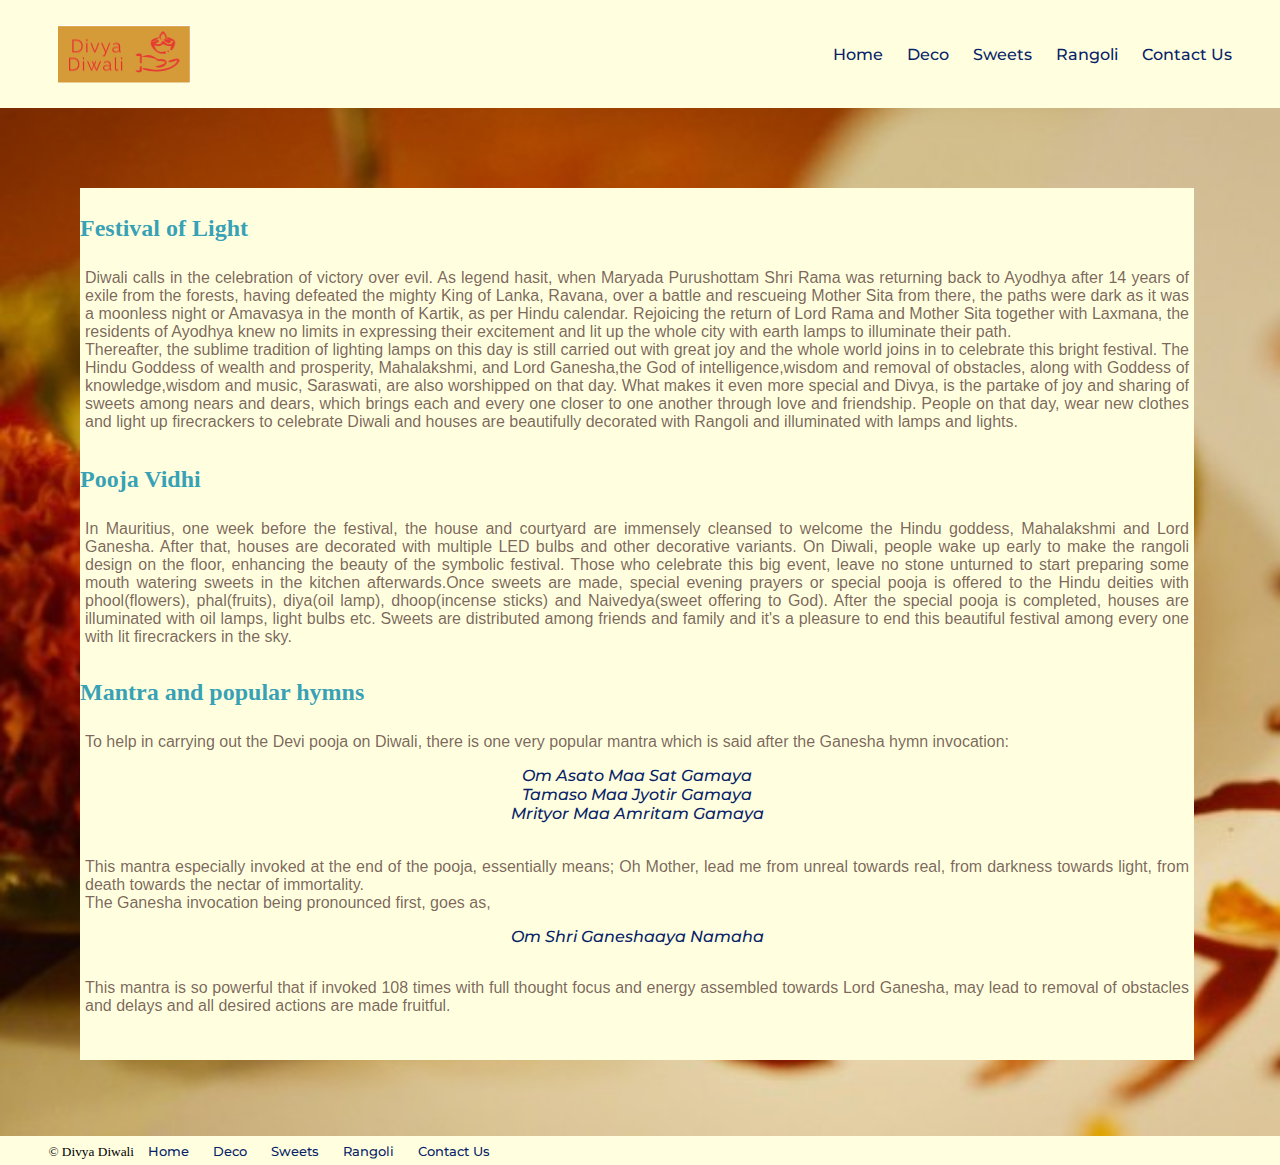
<file: index.html>
<!DOCTYPE html>
<html lang="en">
<head>
    <meta charset="UTF-8">
    <meta name="viewport" content="width=device-width, initial-scale=1.0">
    <link rel="stylesheet" type="text/css" href="webdev2.css" media="screen"/>
    <title>Diwali</title>
</head>
<body>
    <nav>
    <header class>
        <img class="logo" src="/Logo2.PNG" alt="logo">
    
        <ul class="nav__links">
            <li><a href='index.html'><div>Home</div></a></li>
            <li><a href='deco.html'><div>Deco</div></a></li>
            <li><a href='sweet.html'><div>Sweets</div></a></li>
            <li><a href='rangoli.html'><div>Rangoli</div></a></li>
            <li><a href='register.html'><div>Contact Us</div></a></li>
        </ul>
    
    <!--<a class="cta" href="#"><button>Contact</button></a> -->
    <div class="gato">
        <div class="line1"></div>
        <div class="line2"></div>
        <div class="line3"></div>
    </div>
</header>
    </nav>

    <section class="Light">
        <div class="prayer-div">
       <!-- <div class="img-pooja" >
            <img src="poojapic.jpeg" alt="" width="500" height="300">
        </div>-->
        <h2><br>Festival of Light</h2>
        <p>Diwali calls in the celebration of victory over evil. As legend hasit, when Maryada Purushottam Shri Rama was returning back to Ayodhya after 14 years of exile from the forests, having defeated the mighty King of Lanka, Ravana, over a battle and rescueing Mother Sita from there, the paths were dark as it was a moonless night or Amavasya in the month of Kartik,
           as per Hindu calendar. Rejoicing the return of Lord Rama and Mother Sita together with Laxmana, the residents of Ayodhya knew no limits in expressing their excitement and lit up the whole city with earth lamps to illuminate
           their path.<br>Thereafter, the sublime tradition of lighting lamps on this day is still carried out with great joy and the whole world joins in to celebrate this bright festival. The Hindu Goddess of wealth and prosperity, Mahalakshmi, and Lord Ganesha,the God of intelligence,wisdom and removal of obstacles, along with Goddess of knowledge,wisdom and music, Saraswati, are also worshipped on that day. 
            What makes it even more special and Divya, is the partake of joy and sharing of sweets among nears and dears, which brings each and every one closer to one another through love and friendship. People on that day, wear new clothes and light up firecrackers to celebrate Diwali and houses are beautifully decorated with Rangoli and illuminated with lamps and lights.
        </p>
         <p class="prayer-param">
            <h2>Pooja Vidhi</h2>
            <p>In Mauritius, one week before the festival, the house and courtyard are immensely cleansed to welcome the Hindu goddess, Mahalakshmi and Lord Ganesha. 
                After that, houses are decorated with multiple LED bulbs and other decorative variants. On Diwali, people wake up early to make
                the rangoli design on the floor, enhancing the beauty of the symbolic festival. Those who celebrate this big event, leave no stone unturned to start preparing
                some mouth watering sweets in the kitchen afterwards.Once sweets are made, special evening prayers or special pooja is offered to the Hindu deities with phool(flowers), phal(fruits), diya(oil lamp), 
                dhoop(incense sticks) and Naivedya(sweet offering to God). After the special pooja is completed, houses are illuminated with oil lamps, light bulbs etc. Sweets are distributed
                among friends and family and it's a pleasure to end this beautiful festival among every one with lit firecrackers in the sky. 
            </p>
            <br><h2>Mantra and popular hymns</h2>
            <p>To help in carrying out the Devi pooja on Diwali, there is one very popular mantra which is said after the Ganesha hymn invocation:
                <br>
                <li style="text-align: center"><i>Om Asato Maa Sat Gamaya<br>
                Tamaso Maa Jyotir Gamaya<br>
                Mrityor Maa Amritam Gamaya</i></li>
            </p>
            <p>This mantra especially invoked at the end of the pooja, essentially means; Oh Mother, lead me from unreal towards real, from darkness
                towards light, from death towards the nectar of immortality. <br> The Ganesha invocation being pronounced first, goes as,
                <br>
                <li style="text-align: center"><i>Om Shri Ganeshaaya Namaha</i></li>
                <br><p>This mantra is so powerful that if invoked 108 times with full thought focus and energy assembled towards Lord Ganesha, may lead to removal of obstacles and delays and all 
                desired actions are made fruitful. </p>
            </p>
        </p>
    </div>
</section>
    <script async src="//pagead2.googlesyndication.com/pagead/js/adsbygoogle.js"></script>

    <footer>
        <div class="container">
            <ul class="nav__links">
                <small>&copy; Divya Diwali</small>
                <li><a href='index.html'><div><small>Home</small></div></li>
                <li><a href='deco.html'><div><small>Deco</small></div></li>
                <li><a href='sweet.html'><div><small>Sweets</small></div></li>
                <li><a href='rangoli.html'><div><small>Rangoli</small></div></li>
                <li><a href='register.html'><div><small>Contact Us</small></div></li>
            </ul>
        </div>
    </footer>
</body>

</html>
</file>
<file: webdev2.css>
@import url('https://fonts.googleapis.com/css2?family=Montserrat:wght@500&display=swap');

*,
*:before,
*:after {
  box-sizing: border-box; /*to fix sizing layout no need to add padding and border for the width*/
  margin: 0;
  padding: 0; /*remove padding */
  background-color: lightyellow;
  -webkit-box-sizinf: border-box;
  -moz-box-sizing: border-box;
}

.container {
  padding-left: 10px;
  padding-right: 10px;
  width: 1080px;
}

li,
a,
button {
  font-family: 'Montserrat', sans-serif;
  font-weight: 500;
  font-size: 16px;
  color: #091f68;
  text-decoration: none;
  list-style: none;
}

header,
footer {
  display: flex; /*aligned text*/
  justify-content: space-between; /*distributes space between content items along flex container*/
  align-items: center;
  padding: 5px 3%;
}

h2 {
  margin-bottom: 22px;
  color: rgba(0, 136, 169, 0.8);
}

p,
blockquote {
  margin: 10px 0;
  padding: 5px;
  font-family: sans-serif;
  font-weight: 1;
  text-align: justify;
  color: rgba(40, 0, 0, 0.614);
}

.sticky {
  position: fixed;
  top: 0;
  width: 100%;
}

.sticky + .content {
  padding-top: 60px;
}

.logo {
  cursor: pointer;
  margin: 20px;
}

.nav__links li {
  display: inline-block;
  padding: 0px 10px;
}

.nav__links {
  list-style: none; /* remove bullet points li*/
}

.nav__links a li {
  transition: all 0.3s ease 0s;
}

.nav__links li a:hover {
  color: #099;
}

.gato {
  display: none;
  cursor: pointer;
}
.gato div {
  width: 25px;
  height: 3px;
  background-color: rgba(0, 136, 169, 1);
  margin: 3px;
}

button {
  padding: 9px 25px;
  background-color: rgba(0, 136, 169, 1);
  border: none;
  border-radius: 50px;
  cursor: pointer;
  transition: all 0.3s ease 0s;
}

button:hover {
  background-color: rgba(0, 136, 169, 0.8);
}

@media screen and (max-width: 1024px) {
  .nav__links {
    width: 120%;
  }
}

@media screen and (max-width: 768px) {
  body {
    overflow-x: hidden;
  }

  .nav__links {
    position: absolute;
    right: 0px;
    height: 92vh;
    top: 8vh;
    background-color: #091f68;
    display: flex;
    flex-direction: column;
    align-items: center;
    width: 100%;
    transform: translateX(100%);
    transition: transform 0.5s ease-in;
  }

  .nav-links li {
    opacity: 0;
  }

  .gato {
    display: block;
  }
}

.nav-active {
  transform: translateX(0%);
}
.footer {
  margin: 500px 0% 100px 200px;
  display: flex;
}

.Light {
  padding: 80px 86px 66px 80px;
  box-sizing: border-box;
  background: url(poojapic.jpeg);
  background-size: cover;
}

.prayer-div {
  display: block;
  box-sizing: border-box;
}

.img-pooja {
  text-align: center;
}
</file>
